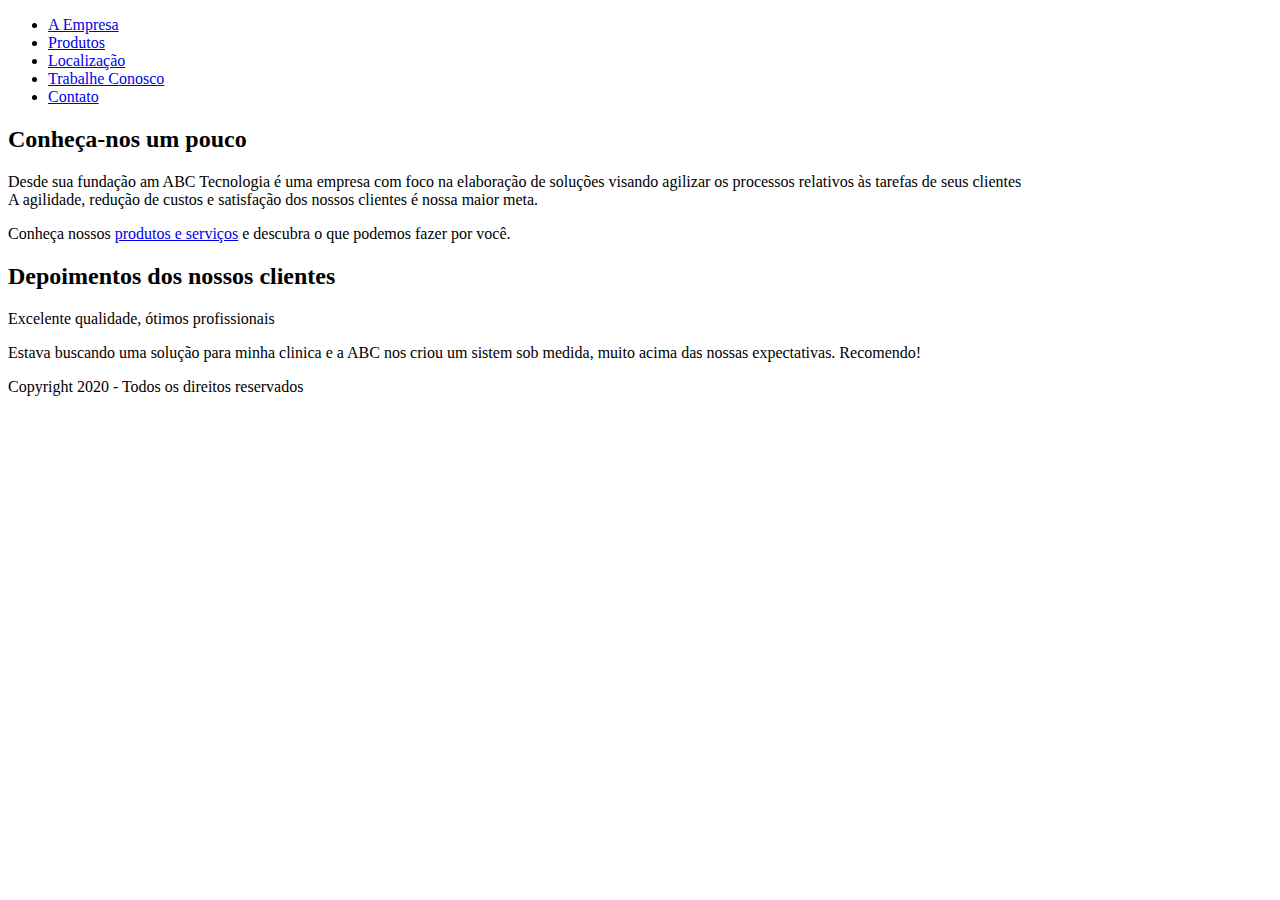
<file: Projects/HTML/Pratica/ProjetoEmpresaRH/index.html>
<!DOCTYPE html>
<html lang="pt-br">

    <head>
        <title>Site Institucional - ABC Tecnologia</title>
        <meta charset="UTF-8">
    </head>
    <body>
        <header>
            <nav>
                <ul>
                    <li><a href="#">A Empresa</a></li>
                    <li><a href="#">Produtos</a></li>
                    <li><a href="#">Localização</a></li>
                    <li><a href="paginas/registro.html">Trabalhe Conosco</a></li>
                    <li><a href="paginas/contato.html">Contato</a></li>
                </ul>
            </nav>
        </header>

        <section>
            <article>
                <header>
                    <h2>Conheça-nos um pouco</h2>
                    <p>
                        Desde sua fundação am ABC Tecnologia é uma empresa com
                        foco na elaboração de soluções visando agilizar os
                        processos relativos às tarefas de seus clientes<br />
                        A agilidade, redução de custos e satisfação dos nossos
                        clientes é nossa maior meta. 
                    </p>
                </header>
                <p>
                    Conheça nossos <a href="#">produtos e serviços</a> e
                    descubra o que podemos fazer por você.
                </p>
            </article>
        </section>

        <aside>
            <h2>Depoimentos dos nossos clientes</h2>
            <p>Excelente qualidade, ótimos profissionais</p>
            <p>
                Estava buscando uma solução para minha clinica e a ABC nos
                criou um sistem sob medida,
                muito acima das nossas expectativas. Recomendo!
            </p>
        </aside>

        <footer>
            <p>Copyright 2020 - Todos os direitos reservados</p>
        </footer>
    </body>
</html>
</file>
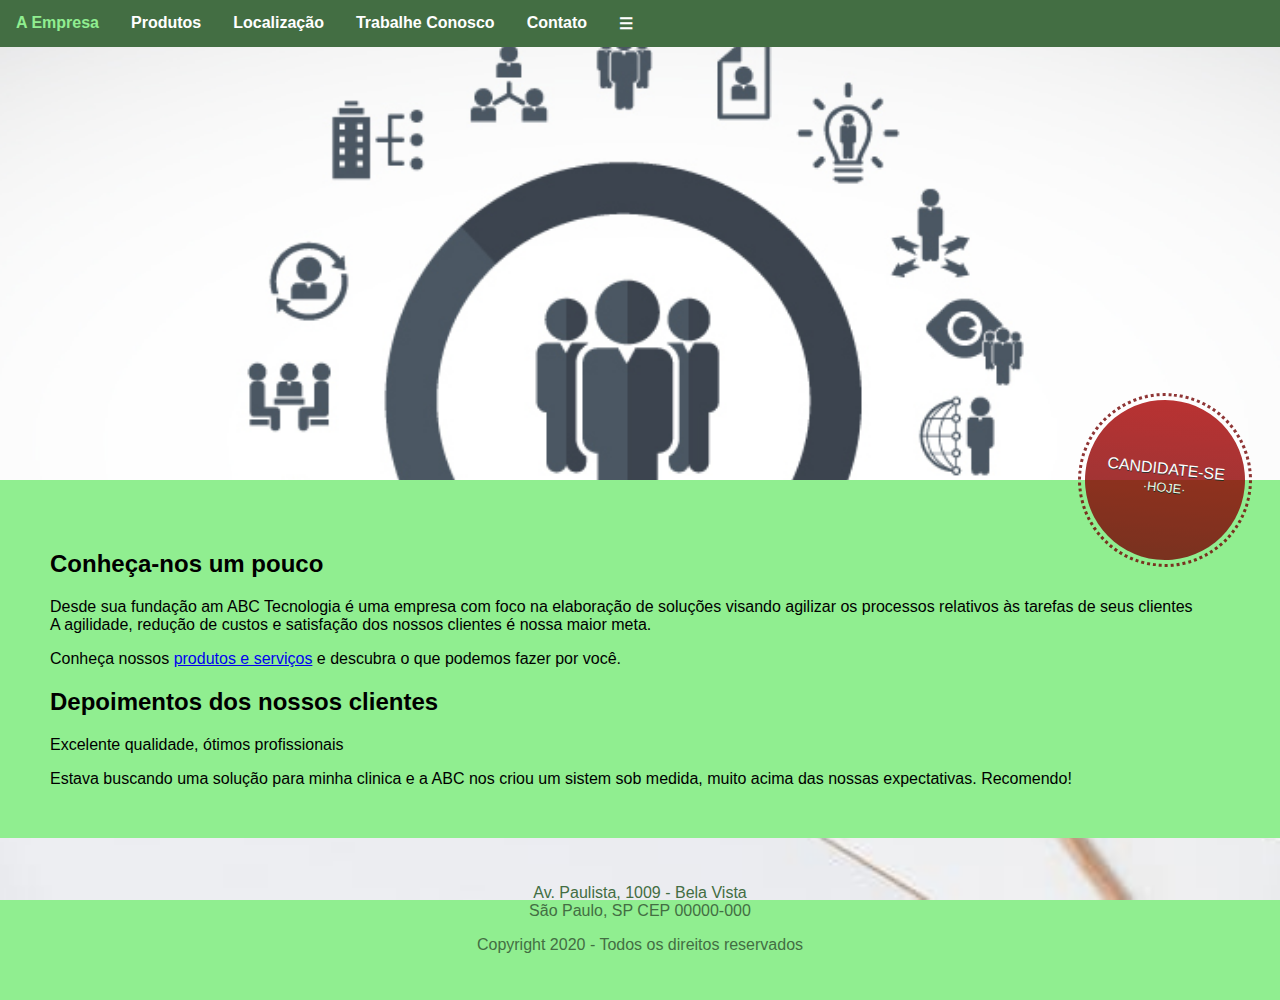
<file: Projects/HTML_CSS_JavaScript/Pratica/ProjetoEmpresaRH/index.html>
<!DOCTYPE html>
<html lang="pt-br">

    <head>
        <title>Site Institucional - ABC Tecnologia</title>
        <meta charset="UTF-8">
        <meta name="viewport" content="width=device-width, initial-scale=1.0" />
        <link rel="stylesheet" href="./css/main.css"/>
        <link rel="stylesheet" href="./css/menu.css"/>
        <link rel="stylesheet" href="./css/destaque.css"/>
        <script src="https://ajax.googleapis.com/ajax/libs/jquery/3.4.1/jquery.min.js"></script>
    </head>
    <body>
        <header>
            <nav>
                <ul class="menu" id="menuTopo">
                    <li><a href="#">A Empresa</a></li>
                    <li><a href="#">Produtos</a></li>
                    <li><a href="#">Localização</a></li>
                    <li><a href="paginas/registro.html">Trabalhe Conosco</a></li>
                    <li><a href="paginas/contato.html">Contato</a></li>
                    <li class="icon">
                        <a href="javascript:void(0)" onclick="mostramenu()">&#9776;</a>
                    </li>
                </ul>
            </nav>
        </header>

        <section class="intro"></section>
        <div class="container">
            <section>
                <article>
                    <div>
                        <a class="registro" href="./paginas/registro.html">
                            Candidate-se<br>
                            <span class="free">&#183;Hoje&#183;</span>
                        </a>
                    </div>
                    <header>
                        <h2>Conheça-nos um pouco</h2>
                        <p>
                            Desde sua fundação am ABC Tecnologia é uma empresa com
                            foco na elaboração de soluções visando agilizar os
                            processos relativos às tarefas de seus clientes<br />
                            A agilidade, redução de custos e satisfação dos nossos
                            clientes é nossa maior meta. 
                        </p>
                    </header>
                    <p>
                        Conheça nossos <a href="#">produtos e serviços</a> e
                        descubra o que podemos fazer por você.
                    </p>
                </article>
            </section>

            <aside>
                <h2>Depoimentos dos nossos clientes</h2>
                <p>Excelente qualidade, ótimos profissionais</p>
                <p>
                    Estava buscando uma solução para minha clinica e a ABC nos
                    criou um sistem sob medida,
                    muito acima das nossas expectativas. Recomendo!
                </p>
            </aside>
        </div>

        <footer class="footer">
            <p>Av. Paulista, 1009 - Bela Vista <br />
                São Paulo, SP CEP 00000-000</p>
            <p>Copyright 2020 - Todos os direitos reservados</p>
        </footer>

        <script type="text/javascript">
            function mostramenu(){
                const $menu = $('#menuTopo')
                if($menu.hasClass('responsive')){
                    $menu.removeClass('responsive')
                }else{
                    $menu.addClass('responsive')
                }
            }
        </script>
    </body>
</html>
</file>
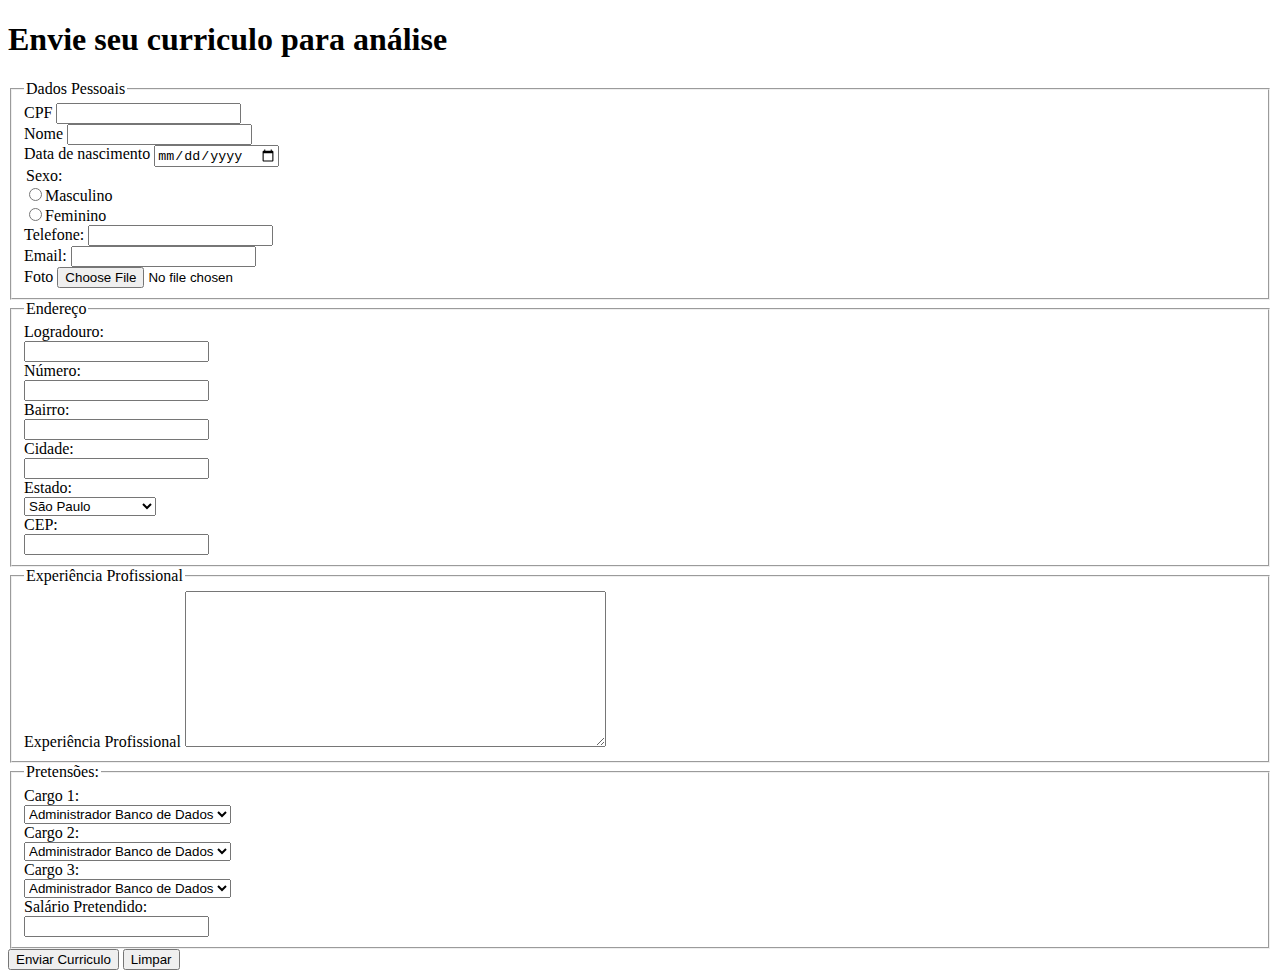
<file: Projects/HTML/Pratica/Atividade_Um/forms/formCurriculum.html>
<!DOCTYPE html>
<html lang="pt-br">
    <head>
        <title>Cadastro de Currículos</title>
        <meta charset="UTF-8" />
    </head>
    
    <body>
        <h1>Envie seu curriculo para análise</h1>
        <form action="" method="POST">
            <fieldset>
                <legend>Dados Pessoais</legend>
                <div>
                    <label for="cpf">CPF</label>
                    <input type="text" id="cpf" name="cpf" required="required"/>
                </div>
                <div>
                    <label for="nome">Nome</label>
                    <input type="text" id="nome" name="nome" maxlength="50" required="required"/>
                </div>
                <div>
                    <label for="data">Data de nascimento</label>
                    <input type="date" id="data" name="data" required="required"/>
                </div>
                <div>
                    <legend>Sexo:</legend>
                    <input type="radio" id="masculino" name="sexo" value="masculino" required="required">Masculino<br />
                    <input type="radio" id="feminino" name="sexo" value="feminino" required="required">Feminino
                </div>
                <div>
                    <label for="telefone">Telefone:</label>
                    <input type="tel" id="telefone" name="telefone" maxlength="20" required="required"/>
                </div>

                <div>
                    <label for="email">Email:</label>
                    <input type="email" id="email" name="email" required="required"/>
                </div>
                <div>
                    <label for="foto">Foto</label>
                    <input type="file" id="foto" name="foto" />
                </div>
        </fieldset>
        <fieldset>
                <legend>Endereço</legend>
                <div>
                    <label for="logradouro">Logradouro:</label>
                    <div>
                        <input type="text" id="logradouro" name="logradouro" required="required"/>
                    </div>
                </div>
                <div>
                    <label for="numero">Número:</label>
                    <div>
                        <input type="number" id="numero" name="numero" required="required"/>
                    </div>
                </div>
                <div>
                    <label for="bairro">Bairro:</label>
                    <div>
                        <input type="text" id="bairro" name="bairro" required="required"/>
                    </div>
                </div>
                <div>
                    <label for="cidade">Cidade:</label>
                    <div>
                        <input type="text" id="cidade" name="cidade" required="required"/>
                    </div>
                </div>
                <div>
                    <label for="estado">Estado:</label>
                    <div>
                        <select name="estado" id="estado" required="required">
                            <option value="SP">São Paulo</option>
                            <option value="RS">Rio Grande do Sul</option>
                            <option value="BA">Bahia</option>
                            <option value="RJ">Rio de Janeiro</option>
                            <option value="AL">Alagoas</option>
                        </select>
                    </div>
                </div>
    
                <div>
                    <label for="cep">CEP:</label>
                    <div>
                        <input type="text" id="cep" name="cep" required="required"/>
                    </div>
                </div>
            </fieldset>

            <fieldset>
                <legend>Experiência Profissional</legend>
                <div>
                    <label for="">Experiência Profissional</label>
                    <textarea rows="10" cols="50" id="exp" name="exp"></textarea>
                </div>
            </fieldset>

            <fieldset>
                <legend>Pretensões:</legend>
                <div>
                    <label for="cargo1">Cargo 1:</label>
                    <div>
                        <select name="cargo1" id="cargo1" required="required">
                            <option value="1">Administrador Banco de Dados</option>
                            <option value="2">Programador Junior</option>
                            <option value="3">Analista Senior</option>
                            <option value="4">Gerente de Projetos</option>
                            <option value="5">Analista Telemarketing</option>
                        </select>
                    </div>
                </div>

                <div>
                    <label for="cargo2">Cargo 2:</label>
                    <div>
                        <select name="cargo2" id="cargo2">
                            <option value="1">Administrador Banco de Dados</option>
                            <option value="2">Programador Junior</option>
                            <option value="3">Analista Senior</option>
                            <option value="4">Gerente de Projetos</option>
                            <option value="5">Analista Telemarketing</option>
                        </select>
                    </div>
                </div>

                <div>
                    <label for="cargo3">Cargo 3:</label>
                    <div>
                        <select name="cargo3" id="cargo3">
                            <option value="1">Administrador Banco de Dados</option>
                            <option value="2">Programador Junior</option>
                            <option value="3">Analista Senior</option>
                            <option value="4">Gerente de Projetos</option>
                            <option value="5">Analista Telemarketing</option>
                        </select>
                    </div>
                </div>
    
                <div>
                    <label for="salario">Salário Pretendido:</label>
                    <div>
                        <input type="text" id="salario" name="salario" required="required"/>
                    </div>
                </div>
            </fieldset>

            <input type="submit" value="Enviar Curriculo">
            <input type="reset" value="Limpar">
        </form>
    </body>
</html>
</file>
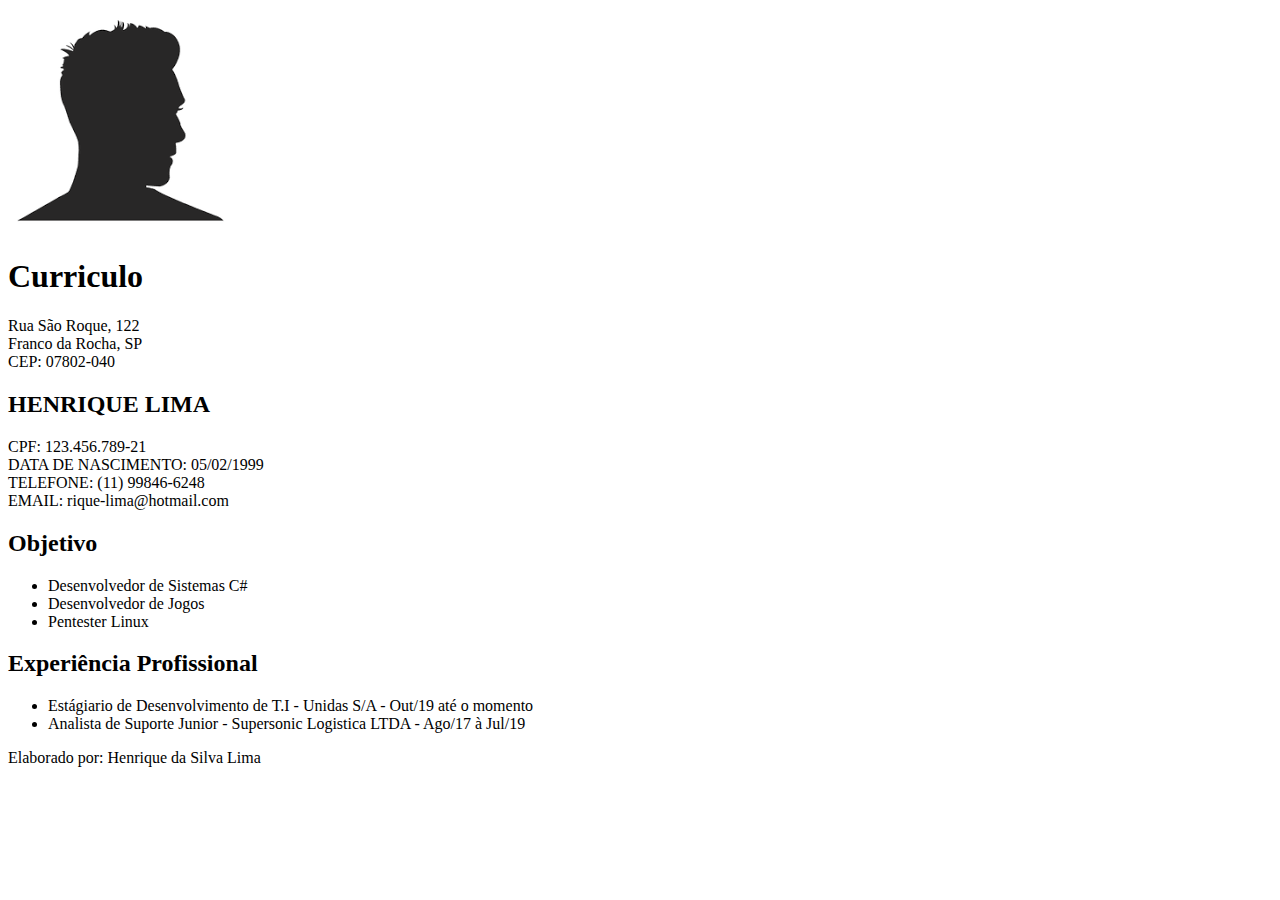
<file: Projects/HTML/Pratica/Atividade_Um/Pessoal/curriculo.html>
<!DOCTYPE html>
<html lang="pt-br">
    <head>
        <!-- 
            Atividade referente ao bootcamp da Unidas
            Data: 08/01/2020
        -->

        <title>Curriculo Henrique Lima</title>
        <meta charset="utf-8"> 
    </head>

    <body>
        <header>
            <img src="[data-uri]">
            <h1>Curriculo</h1>
            <p>
                Rua São Roque, 122<br>
                Franco da Rocha, SP<br>
                CEP: 07802-040
            </p>
        </header>
    </body>

    <article>
        <h2>HENRIQUE LIMA</h2>
        <div>CPF: 123.456.789-21</div>
        <div>DATA DE NASCIMENTO: 05/02/1999</div>
        <div>TELEFONE: (11) 99846-6248</div>
        <div>EMAIL: rique-lima@hotmail.com</div>
    </article>

    <section>
        <h2>Objetivo</h2>
        <ul>
            <li>Desenvolvedor de Sistemas C#</li>
            <li>Desenvolvedor de Jogos</li>
            <li>Pentester Linux</li>
        </ul>
    </section>

    <section>
        <h2>Experiência Profissional</h2>
        <ul>
            <li>Estágiario de Desenvolvimento de T.I - Unidas S/A - Out/19 até o momento</li>
            <li>Analista de Suporte Junior - Supersonic Logistica LTDA - Ago/17 à Jul/19</li>
        </ul>
    </section>

    <footer>
        Elaborado por: Henrique da Silva Lima
    </footer>
</html>
</file>
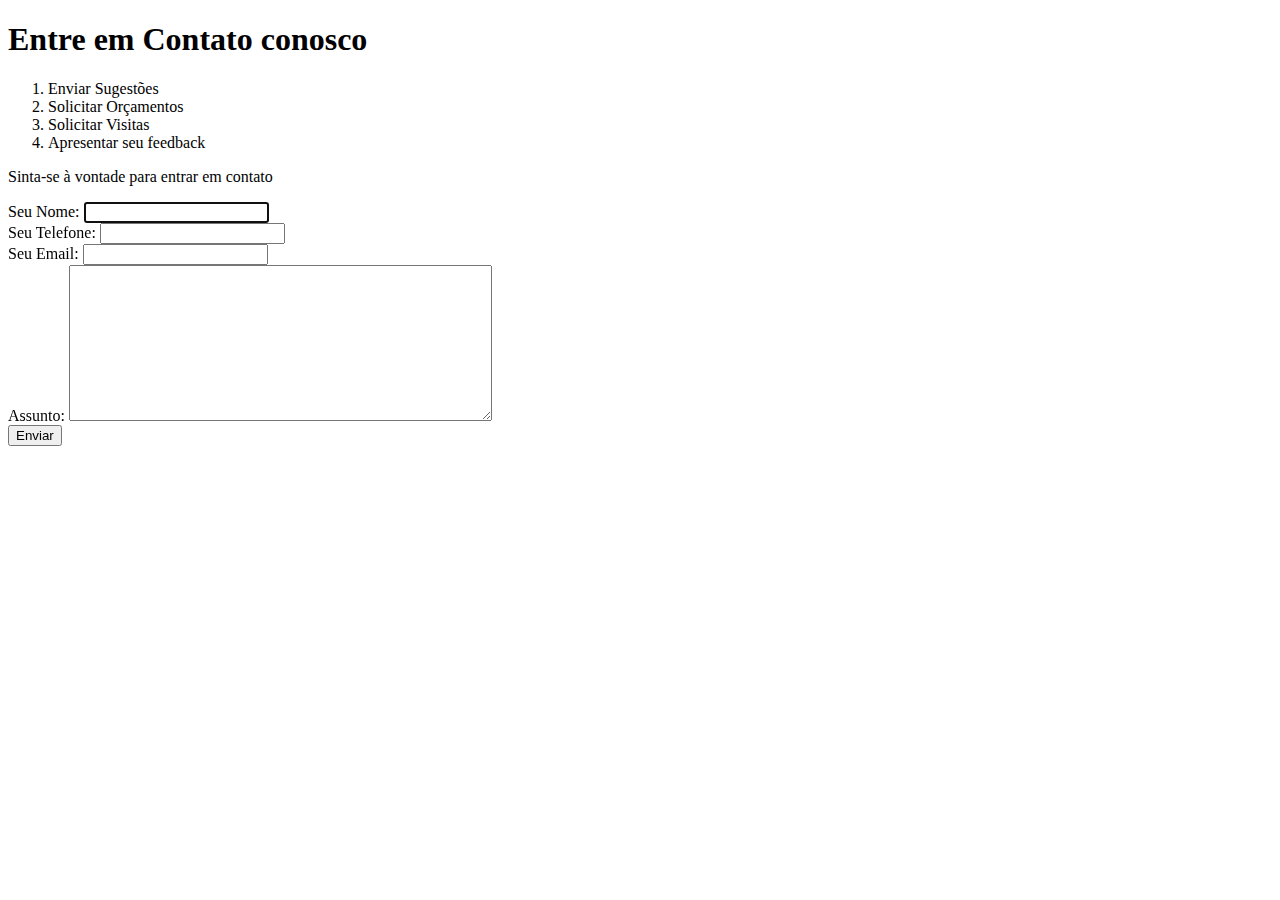
<file: Projects/HTML/Pratica/ProjetoEmpresaRH/paginas/contato.html>
<!DOCTYPE html>
<html lang="pt-br">
    <head>
        <title>ABC Tecnologia - Contato</title>
        <meta charset="UTF-8">
    </head>
    <body>
        <h1>Entre em Contato conosco</h1>
        <header>
            <p>
                <ol>
                    <li>Enviar Sugestões</li>
                    <li>Solicitar Orçamentos</li>
                    <li>Solicitar Visitas</li>
                    <li>Apresentar seu feedback</li>
                </ol>
            </p>
            <p>Sinta-se à vontade para entrar em contato</p>
        </header>
        <form action="contatoOk.html" method="POST">
            <div>
                <label for="nome">Seu Nome:</label>
                <input type="text" name="nome" id="nome" required="required" autofocus="autofocus"/>
            </div>

            <div>
                <label for="telefone">Seu Telefone:</label>
                <input type="tel" id="telefone" name="telefone" required="required"/>
            </div>

            <div>
                <label for="email">Seu Email:</label>
                <input type="email" id="email" name="email" required="required"/>
            </div>

            <div>
                <label for="assunto">Assunto:</label>
                <textarea rows="10" cols="50" id="assunto" name="assunto"></textarea>
            </div>

            <input id="btnEnviar" type="button" value="Enviar"/>
        </form> 
    </body>
</html>
</file>
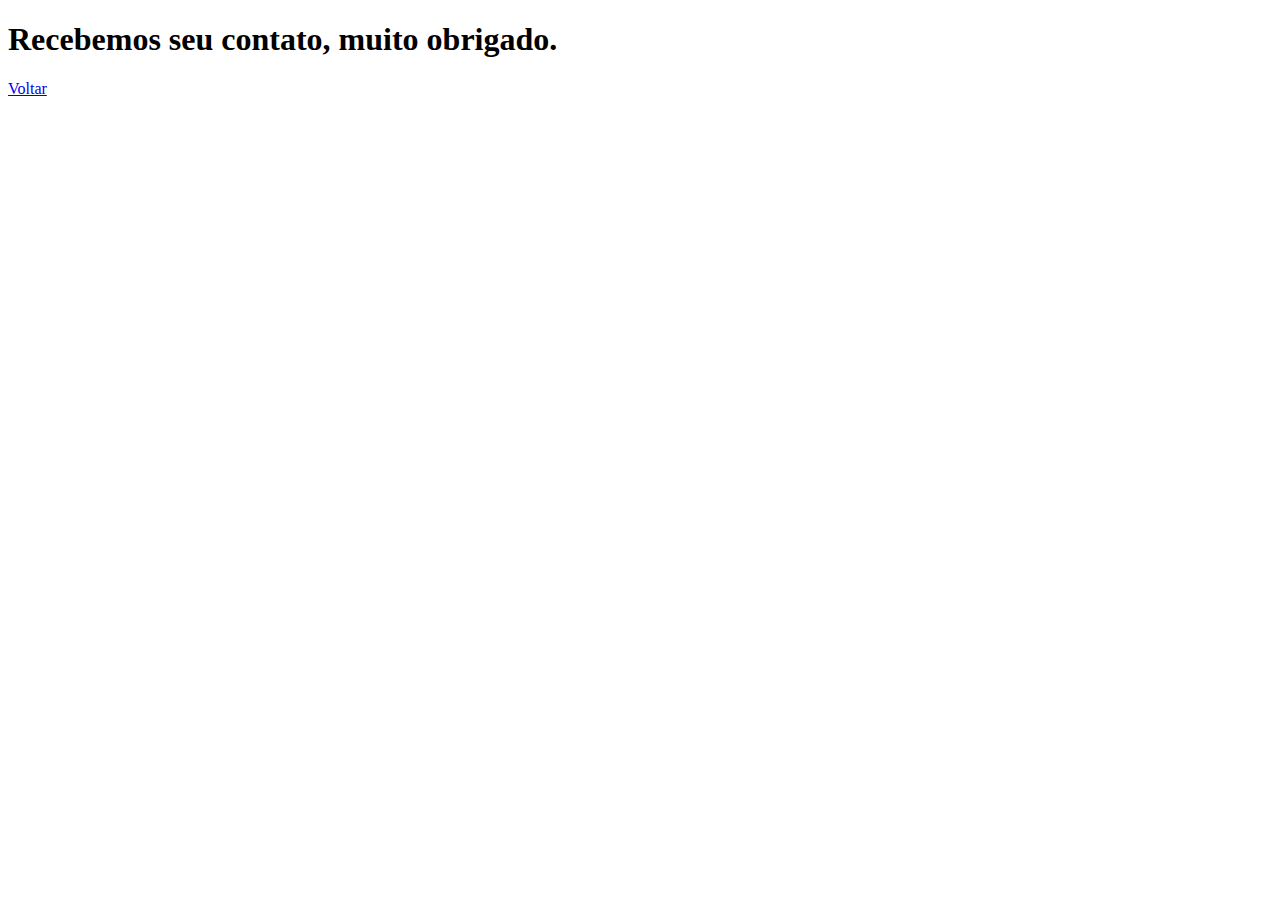
<file: Projects/HTML/Pratica/ProjetoEmpresaRH/paginas/contatoOk.html>
<!DOCTYPE html>
<html lang="pt-br">
    <head>
        <title>ABC Tecnologia - Enviado com Sucesso</title>
        <meta charset="UTF-8">
    </head>
    <body>
        <h1>Recebemos seu contato, muito obrigado.</h1>
        <section>
            <a href="../index.html">Voltar</a>
        </section>
    </body>
</html>
</file>
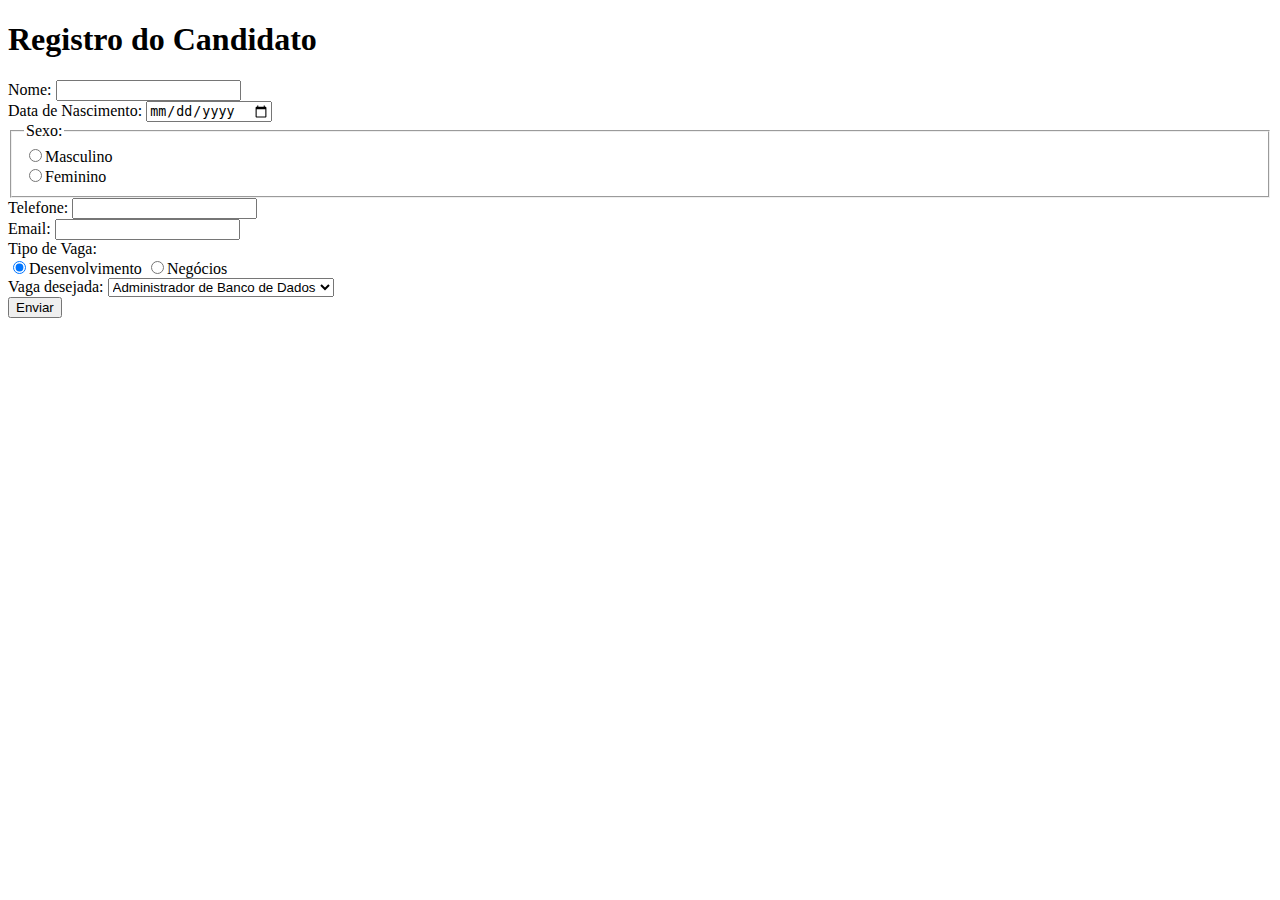
<file: Projects/HTML/Pratica/ProjetoEmpresaRH/paginas/registro.html>
<!DOCTYPE html>
<html lang="pt-br">
    <head>
        <title>ABC Tecnologia - Registro de Vaga</title>
        <meta charset="UTF-8">
    </head>
    <body>
        <h1>Registro do Candidato</h1>
        <form action="./registroOk.html" method="POST">
            <div>
                <label for="nome">Nome:</label>
                <input type="text" name="nome" id="nome" required="required">
            </div>

            <div>
                <label for="data">Data de Nascimento:</label>
                <input type="date" id="data" name="data" required="required">
            </div>

            <div>
                <fieldset id="sexo">
                    <legend>Sexo:</legend>
                    <input type="radio" id="masculino" name="sexo" value="masculino">Masculino<br />
                    <input type="radio" id="feminino" name="sexo" value="feminino">Feminino
                </fieldset>
            </div>

            <div>
                <label for="telefone">Telefone:</label>
                <input type="tel" id="telefone" name="telefone" required="required" />
            </div>

            <div>
                <label for="email">Email:</label>
                <input type="email" id="email" name="email" required="required" />
            </div>

            <div>
                <label>Tipo de Vaga:</label>

                <div>
                    <input type="radio" id="desenv" name="tipo" value="desenv" checked="checked">Desenvolvimento
                    <input type="radio" id="negocio" name="tipo" value="negocio">Negócios
                </div>
            </div>

            <div>
                <label for="vaga">Vaga desejada:</label>
                <select id="vaga" name="vaga">
                    <option value="1">Administrador de Banco de Dados</option>
                    <option value="2">Analista de Sistemas</option>
                    <option value="3">Web Designer</option>
                    <option value="4">Programador Java</option>
                </select>
            </div>

            <input id="btnEnviar" type="button" value="Enviar" />
        </form> 
    </body>
</html>
</file>
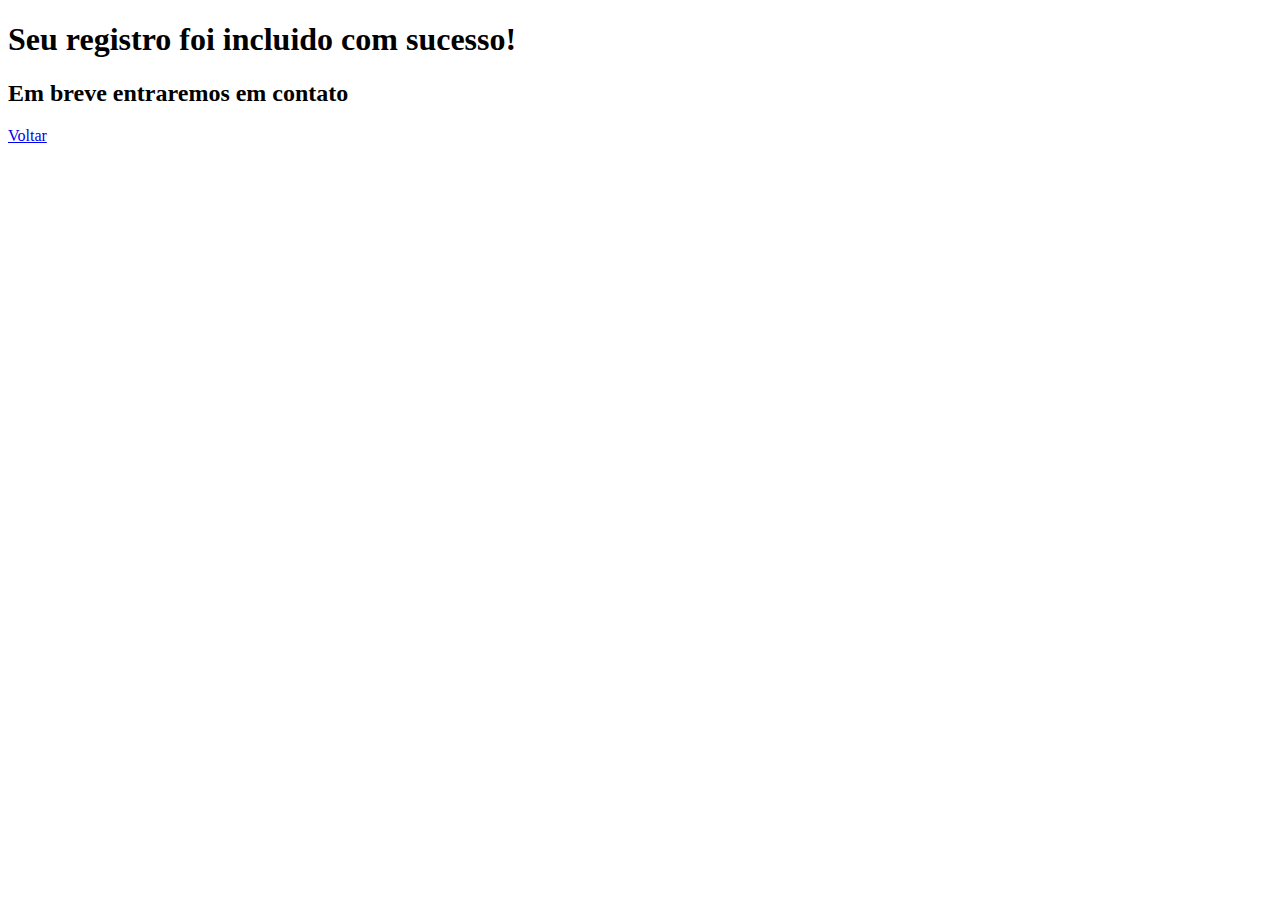
<file: Projects/HTML/Pratica/ProjetoEmpresaRH/paginas/registroOk.html>
<!DOCTYPE html>
<html lang="pt-br">
    <head>
        <title>ABC Tecnologia - Registro com Sucesso</title>
        <meta charset="UTF-8">
    </head>
    <body>
        <h1>Seu registro foi incluido com sucesso!</h1>
        <h2>Em breve entraremos em contato</h2>
        <section>
            <a href="../index.html">Voltar</a>
        </section>
    </body>
</html>
</file>
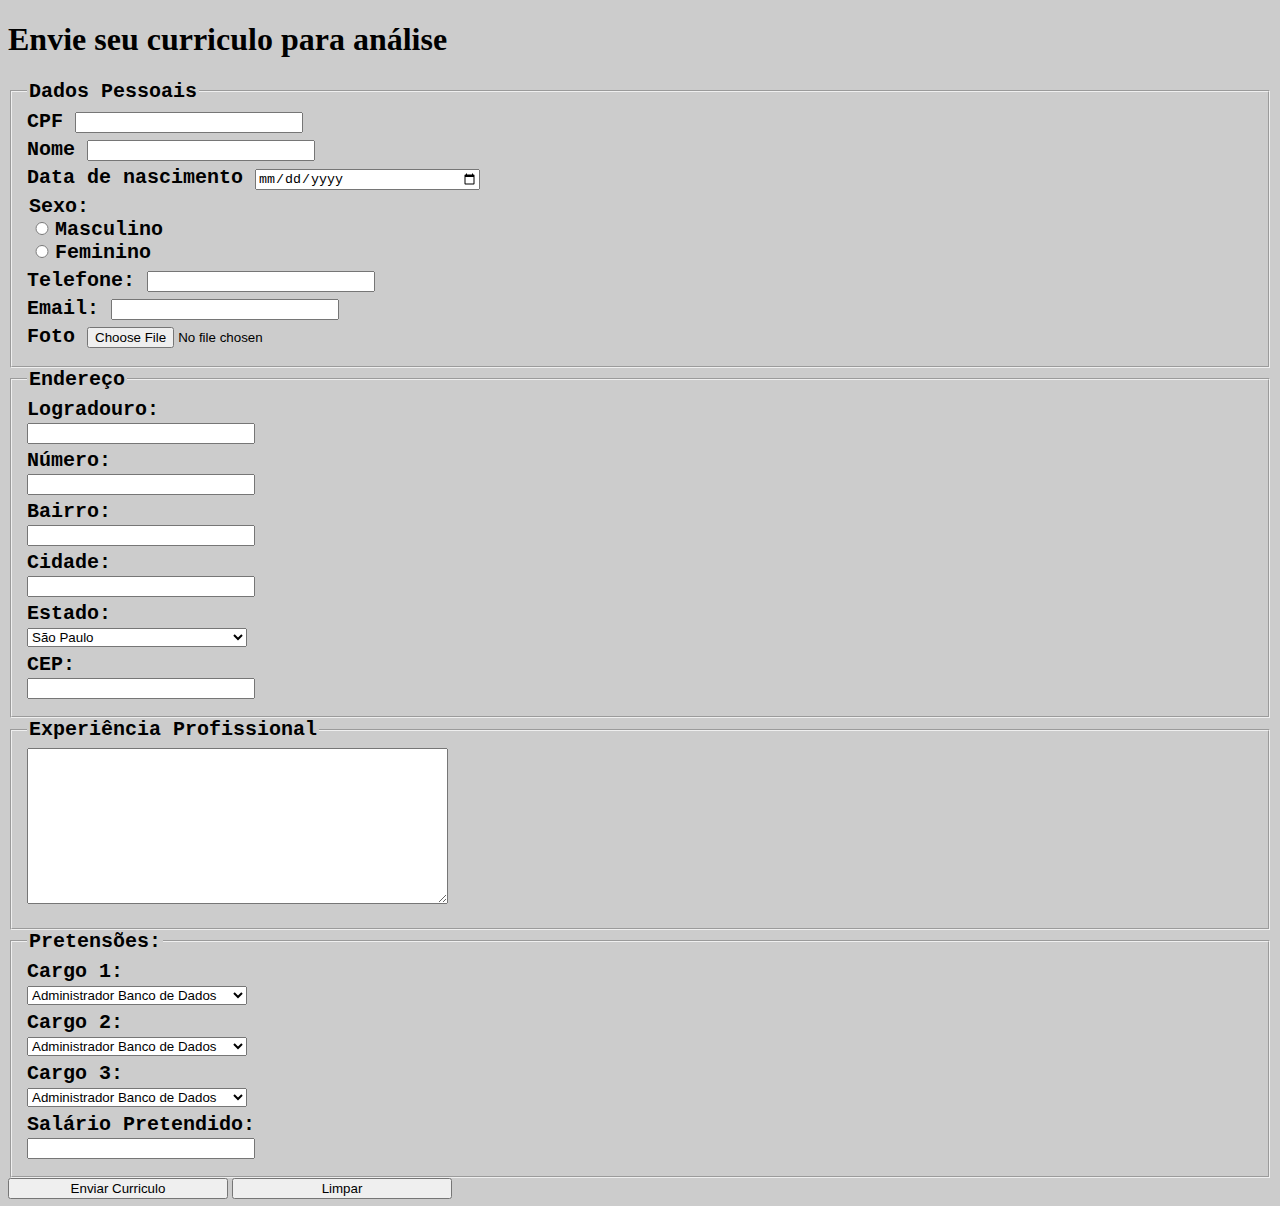
<file: Projects/HTML_CSS_JavaScript/Pratica/maos-a-obra/forms/formCurriculum.html>
<!DOCTYPE html>
<html lang="pt-br">
    <head>
        <title>Cadastro de Currículos</title>
        <meta charset="UTF-8" />
        <link rel="stylesheet" href="./css/estilos.css">
    </head>
    
    <body>
        <h1>Envie seu curriculo para análise</h1>
        <form action="" method="POST">
            <fieldset>
                <legend>Dados Pessoais</legend>
                <div>
                    <label for="cpf">CPF</label>
                    <input type="text" id="cpf" name="cpf" required="required"/>
                </div>
                <div>
                    <label for="nome">Nome</label>
                    <input type="text" id="nome" name="nome" maxlength="50" required="required"/>
                </div>
                <div>
                    <label for="data">Data de nascimento</label>
                    <input type="date" id="data" name="data" required="required"/>
                </div>
                <div class="sexo">
                    <legend>Sexo:</legend>
                    <input type="radio" id="masculino" name="sexo" value="masculino" required="required">Masculino<br />
                    <input type="radio" id="feminino" name="sexo" value="feminino" required="required">Feminino
                </div>
                <div>
                    <label for="telefone">Telefone:</label>
                    <input type="tel" id="telefone" name="telefone" maxlength="20" required="required"/>
                </div>

                <div>
                    <label for="email">Email:</label>
                    <input type="email" id="email" name="email" required="required"/>
                </div>
                <div>
                    <label for="foto">Foto</label>
                    <input type="file" id="foto" name="foto" />
                </div>
        </fieldset>
        <fieldset>
                <legend>Endereço</legend>
                <div>
                    <label for="logradouro">Logradouro:</label>
                    <div>
                        <input type="text" id="logradouro" name="logradouro" required="required"/>
                    </div>
                </div>
                <div>
                    <label for="numero">Número:</label>
                    <div>
                        <input type="number" id="numero" name="numero" required="required"/>
                    </div>
                </div>
                <div>
                    <label for="bairro">Bairro:</label>
                    <div>
                        <input type="text" id="bairro" name="bairro" required="required"/>
                    </div>
                </div>
                <div>
                    <label for="cidade">Cidade:</label>
                    <div>
                        <input type="text" id="cidade" name="cidade" required="required"/>
                    </div>
                </div>
                <div>
                    <label for="estado">Estado:</label>
                    <div>
                        <select name="estado" id="estado" required="required">
                            <option value="SP">São Paulo</option>
                            <option value="RS">Rio Grande do Sul</option>
                            <option value="BA">Bahia</option>
                            <option value="RJ">Rio de Janeiro</option>
                            <option value="AL">Alagoas</option>
                        </select>
                    </div>
                </div>
    
                <div>
                    <label for="cep">CEP:</label>
                    <div>
                        <input type="text" id="cep" name="cep" required="required"/>
                    </div>
                </div>
            </fieldset>

            <fieldset>
                <legend>Experiência Profissional</legend>
                <div>
                    <textarea rows="10" cols="50" id="exp" name="exp"></textarea>
                </div>
            </fieldset>

            <fieldset>
                <legend>Pretensões:</legend>
                <div>
                    <label for="cargo1">Cargo 1:</label>
                    <div>
                        <select name="cargo1" id="cargo1" required="required">
                            <option value="1">Administrador Banco de Dados</option>
                            <option value="2">Programador Junior</option>
                            <option value="3">Analista Senior</option>
                            <option value="4">Gerente de Projetos</option>
                            <option value="5">Analista Telemarketing</option>
                        </select>
                    </div>
                </div>

                <div>
                    <label for="cargo2">Cargo 2:</label>
                    <div>
                        <select name="cargo2" id="cargo2">
                            <option value="1">Administrador Banco de Dados</option>
                            <option value="2">Programador Junior</option>
                            <option value="3">Analista Senior</option>
                            <option value="4">Gerente de Projetos</option>
                            <option value="5">Analista Telemarketing</option>
                        </select>
                    </div>
                </div>

                <div>
                    <label for="cargo3">Cargo 3:</label>
                    <div>
                        <select name="cargo3" id="cargo3">
                            <option value="1">Administrador Banco de Dados</option>
                            <option value="2">Programador Junior</option>
                            <option value="3">Analista Senior</option>
                            <option value="4">Gerente de Projetos</option>
                            <option value="5">Analista Telemarketing</option>
                        </select>
                    </div>
                </div>
    
                <div>
                    <label for="salario">Salário Pretendido:</label>
                    <div>
                        <input type="text" id="salario" name="salario" required="required"/>
                    </div>
                </div>
            </fieldset>

            <input type="submit" value="Enviar Curriculo">
            <input type="reset" value="Limpar">
        </form>
    </body>
</html>
</file>
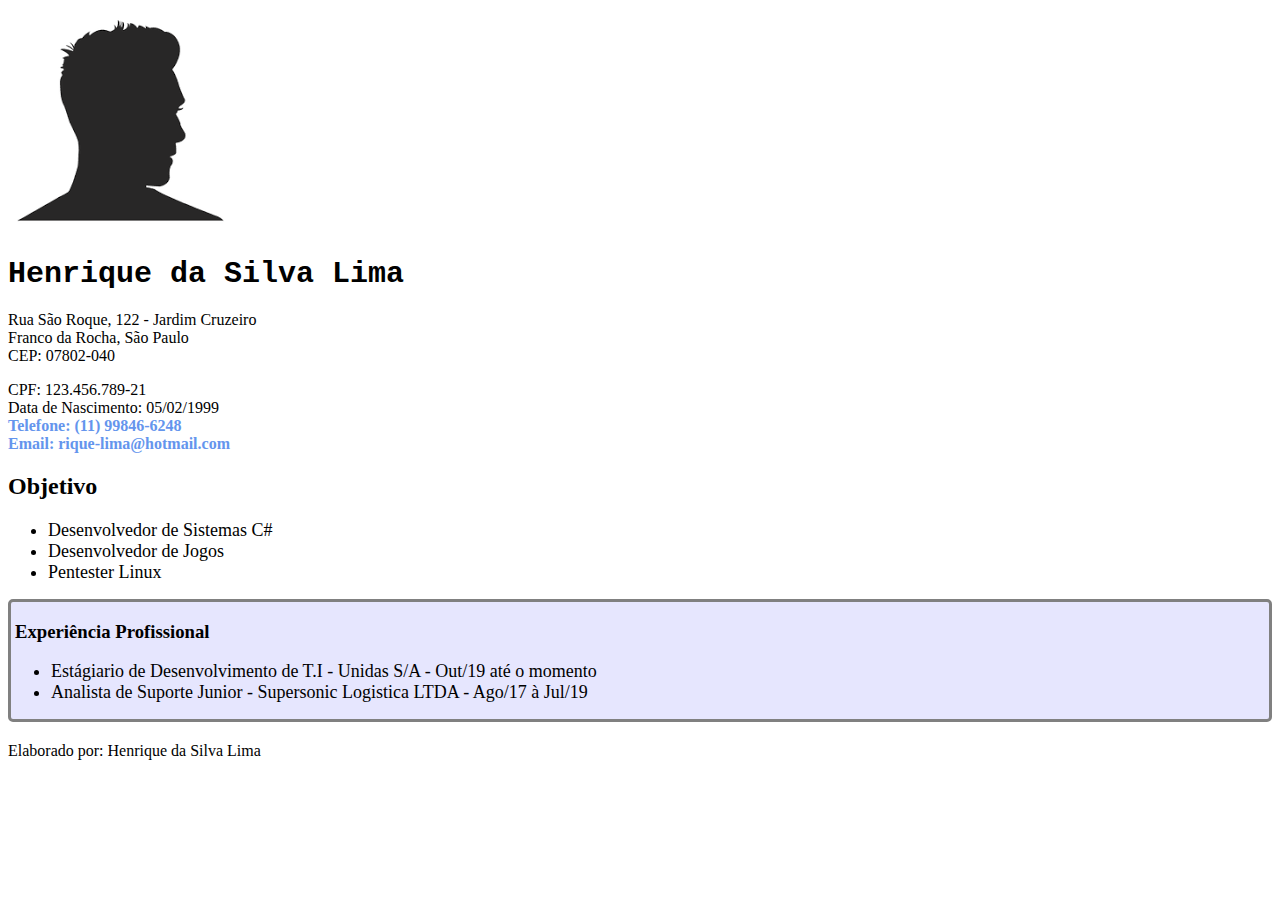
<file: Projects/HTML_CSS_JavaScript/Pratica/maos-a-obra/Pessoal/curriculo.html>
<!DOCTYPE html>
<html lang="pt-br">
    <head>
        <!-- 
            Atividade referente ao bootcamp da Unidas
            Data: 08/01/2020
        -->

        <title>Curriculo Henrique Lima</title>
        <meta charset="utf-8">
        <link rel="stylesheet" href="./css/estilos.css">
    </head>

    <body>
        <header>
            <img src="[data-uri]">
            <h1>Henrique da Silva Lima</h1>
            <p>
                Rua São Roque, 122 - Jardim Cruzeiro<br>
                Franco da Rocha, São Paulo<br>
                CEP: 07802-040
            </p>
        </header>
        <article>
            <!--<h2>HENRIQUE LIMA</h2>-->
            <div>CPF: 123.456.789-21</div>
            <div>Data de Nascimento: 05/02/1999</div>
            <div class="contato">Telefone: (11) 99846-6248</div>
            <div class="contato">Email: rique-lima@hotmail.com</div>
        </article>
    
        <section>
            <h2>Objetivo</h2>
            <ul class="objetivos">
                <li>Desenvolvedor de Sistemas C#</li>
                <li>Desenvolvedor de Jogos</li>
                <li>Pentester Linux</li>
            </ul>
        </section>
    
        <section>
            <div class="experiencia">
                <h3>Experiência Profissional</h3>
                <ul>
                    <li>Estágiario de Desenvolvimento de T.I - Unidas S/A - Out/19 até o momento</li>
                    <li>Analista de Suporte Junior - Supersonic Logistica LTDA - Ago/17 à Jul/19</li>
                </ul>
            </div>
        </section>
    
        <footer>
            Elaborado por: Henrique da Silva Lima
        </footer>

    </body>
</html>
</file>
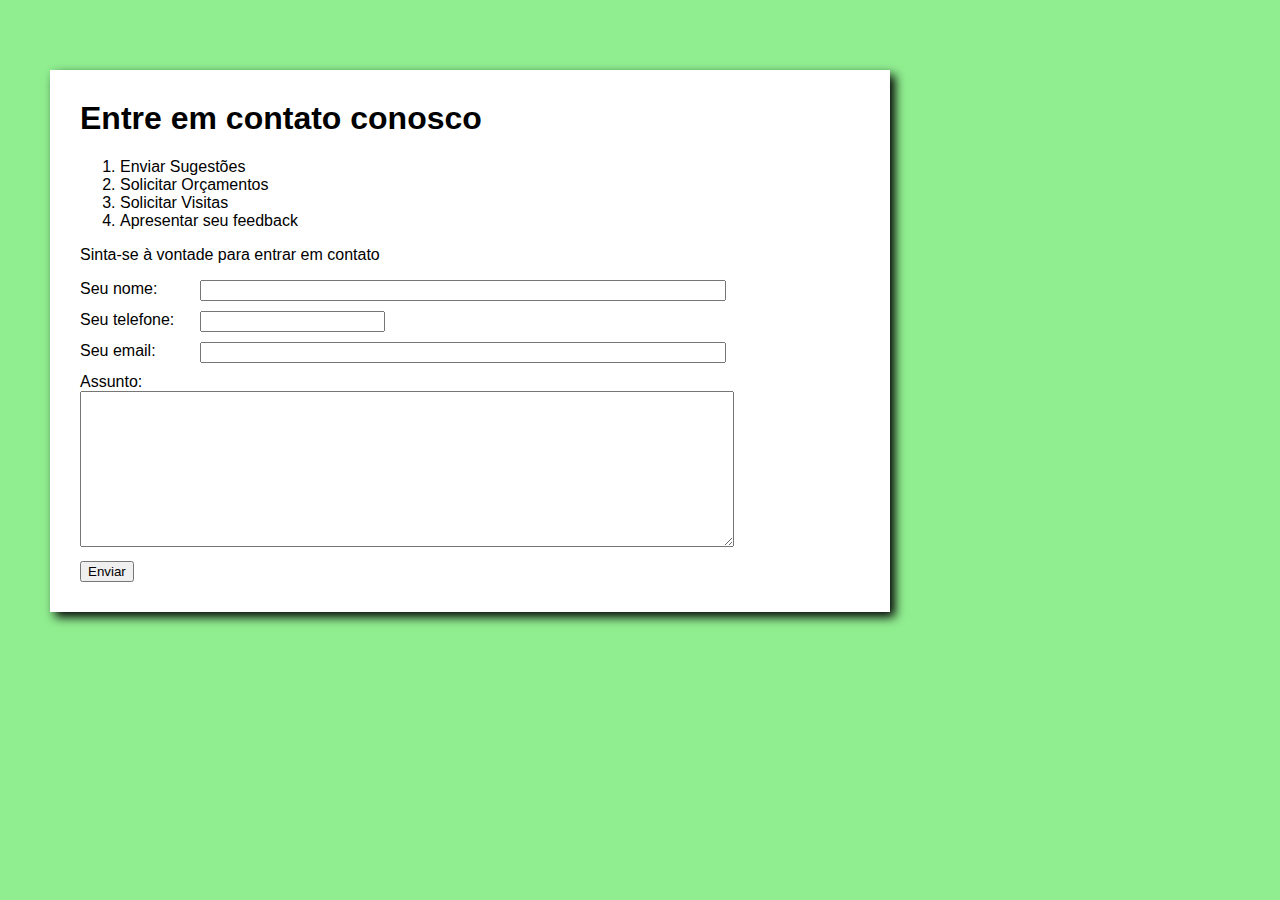
<file: Projects/HTML_CSS_JavaScript/Pratica/ProjetoEmpresaRH/paginas/contato.html>
<!DOCTYPE html>
<html>

<head>
    <title>ABC Tecnologia - Contato</title>
    <meta charset="UTF-8" />
    <meta name="viewport" content="width=device-width, initial-scale=1.0" />
    <link href="../css/main.css" rel="stylesheet" />
    <link href="../css/form.css" rel="stylesheet" />
    <script src="https://ajax.googleapis.com/ajax/libs/jquery/3.4.1/jquery.min.js"></script>
</head>

<body>
    <div class="container borda">
        <h1>Entre em contato conosco</h1>
        <header>
            <p>
                <ol>
                    <li>Enviar Sugestões</li>
                    <li>Solicitar Orçamentos</li>
                    <li>Solicitar Visitas</li>
                    <li>Apresentar seu feedback</li>
                </ol>
            </p>
            <p>Sinta-se à vontade para entrar em contato</p>
        </header>

        <form id="formularioContato" action="contatoOK.html" method="post">
            <div class="linha">
                <label class="coluna col-2" for="nome">Seu nome:</label>
                <div class="col-10">
                    <input type="text" id="nome" name="nome" required="required" />
                </div>
            </div>
            <div class="linha">
                <label class="coluna col-2" for="telefone">Seu telefone:</label>
                <div class="col-10">
                    <input type="tel" id="telefone" name="telefone" />
                </div>
            </div>
            <div class="linha">
                <label class="coluna col-2" for="email">Seu email:</label>
                <div class="col-10">
                    <input type="email" id="email" name="email" required="required" />
                </div>
            </div>
            <div class="linha">
                <label class="coluna col-2" for="assunto">Assunto:</label>
                <div class="col-10">
                    <textarea rows="10" id="assunto" name="assunto"></textarea>
                </div>
            </div>

            <input type="submit" value="Enviar" class="enviar"/>
        </form>
    </div>
    <script src="../scripts/validacao-form.js"></script>
</body>

</html>
</file>
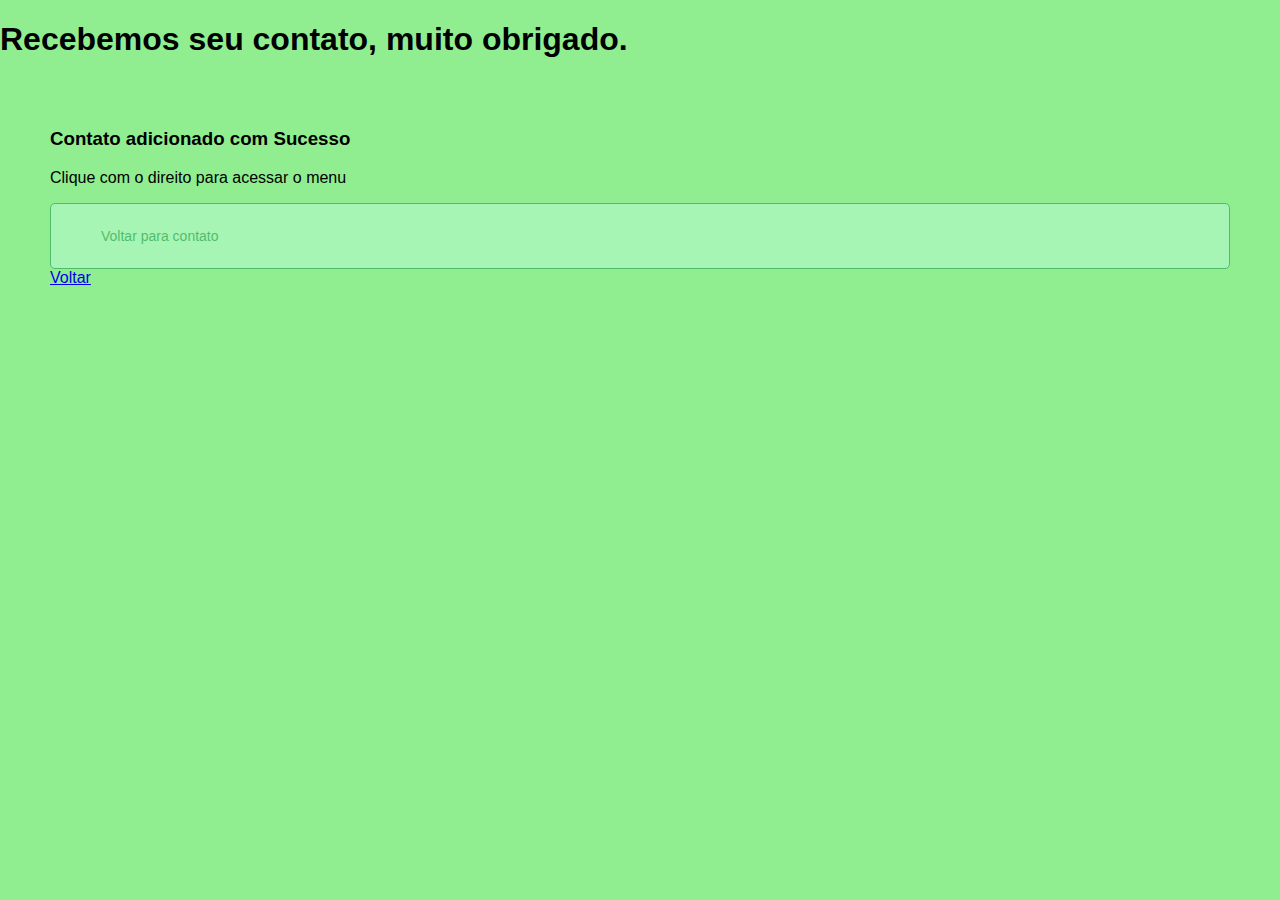
<file: Projects/HTML_CSS_JavaScript/Pratica/ProjetoEmpresaRH/paginas/contatoOk.html>
<!DOCTYPE html>
<html lang="pt-br">
    <head>
        <title>ABC Tecnologia - Enviado com Sucesso</title>
        <meta charset="UTF-8">
        <meta name="viewport" content="width=device-width, initial-scale=1.0" />
        <link rel="stylesheet" href="../css/main.css">
        <link rel="stylesheet" href="../css/form.css">
        <script src="https://ajax.googleapis.com/ajax/libs/jquery/3.4.1/jquery.min.js"></script>
    </head>
    <body onload="exibirmensagem()">
        <h1>Recebemos seu contato, muito obrigado.</h1>
        <div class="container">
            <h3>Contato adicionado com Sucesso</h3>
            <p>Clique com o direito para acessar o menu</p>
            <div id="mensagem" class="info" contextmenu="voltarMenu">
                <menu type="context" id="voltarMenu">
                    <menuitem label="Voltar para contato" onclick="location.href='contato.html';">
                        Voltar para contato
                    </menuitem>
                </menu>
            </div>
            
            <section>
                <a href="../index.html">Voltar</a>
            </section>
        </div>

        <script src="../scripts/sucesso-controls.js"></script>
    </body>
</html>
</file>
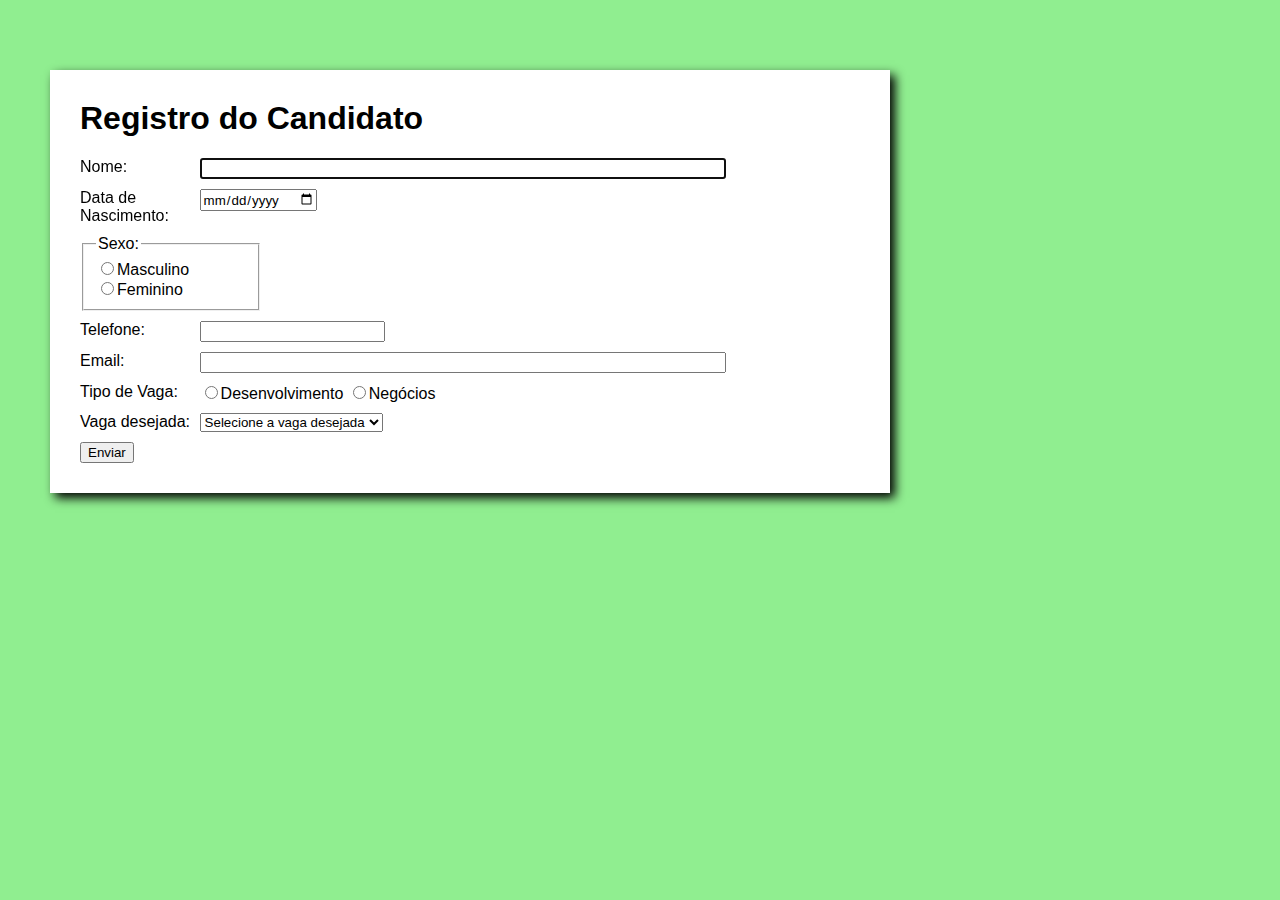
<file: Projects/HTML_CSS_JavaScript/Pratica/ProjetoEmpresaRH/paginas/registro.html>
<!DOCTYPE html>
<html>

<head>
    <title>ABC Tecnologia - Registro de Vaga</title>
    <meta charset="UTF-8" />
    <meta name="viewport" content="width=device-width, initial-scale=1.0" />
    <link href="../css/main.css" rel="stylesheet" />
    <link href="../css/form.css" rel="stylesheet" />
    <script src="https://ajax.googleapis.com/ajax/libs/jquery/3.4.1/jquery.min.js"></script>
</head>

<body>
    <div class="container borda">
        <h1>Registro do Candidato</h1>
        <form id="formularioRegistro" action="./registroOK.html" method="POST">
            <div class="linha">
                <label for="nome" class="coluna col-2">Nome:</label>
                <div class="col-10">
                    <input type="text" id="nome" name="nome" required="required" autofocus="autofocus" />
                </div>
            </div>

            <div class="linha">
                <label for="data" class="coluna col-2">Data de Nascimento:</label>
                <div class="col-10">
                    <input type="date" id="data" name="data" required="required" />
                </div>
            </div>

            <div class="linha">
                <div class="col-12">
                    <fieldset id="sexo">
                        <legend>Sexo:</legend>
                        <input type="radio" id="masculino" name="sexo" value="masculino">Masculino<br />
                        <input type="radio" id="feminino" name="sexo" value="feminino">Feminino
                    </fieldset>
                </div>
            </div>

            <div class="linha">
                <label for="telefone" class="coluna col-2">Telefone:</label>
                <div class="col-10">
                    <input type="tel" id="telefone" name="telefone" required="required" />
                </div>
            </div>

            <div class="linha">
                <label for="email" class="coluna col-2">Email:</label>
                <div class="col-10">
                    <input type="email" id="email" name="email" required="required" />
                </div>
            </div>

            <div class="linha">
                <label class="coluna col-2">Tipo de Vaga:</label>

                <div class="col-10">
                    <input type="radio" id="1" name="tipo" value="desenv">Desenvolvimento
                    <input type="radio" id="2" name="tipo" value="negocio">Negócios
                </div>
            </div>

            <div class="linha">
                <label for="vaga" class="coluna col-2">Vaga desejada:</label>
                <div class="col-10">
                    <select id="vaga" name="vaga">
                        <option value="-1">Selecione a vaga desejada</option>
                    </select>
                </div>
            </div>   

            <input type="submit" value="Enviar" class="enviar" />
        </form>
    </div>
    <script src="../scripts/validacao-form.js"></script>
    <script src="../scripts/carrega-vagas.js"></script>
</body>

</html>
</file>
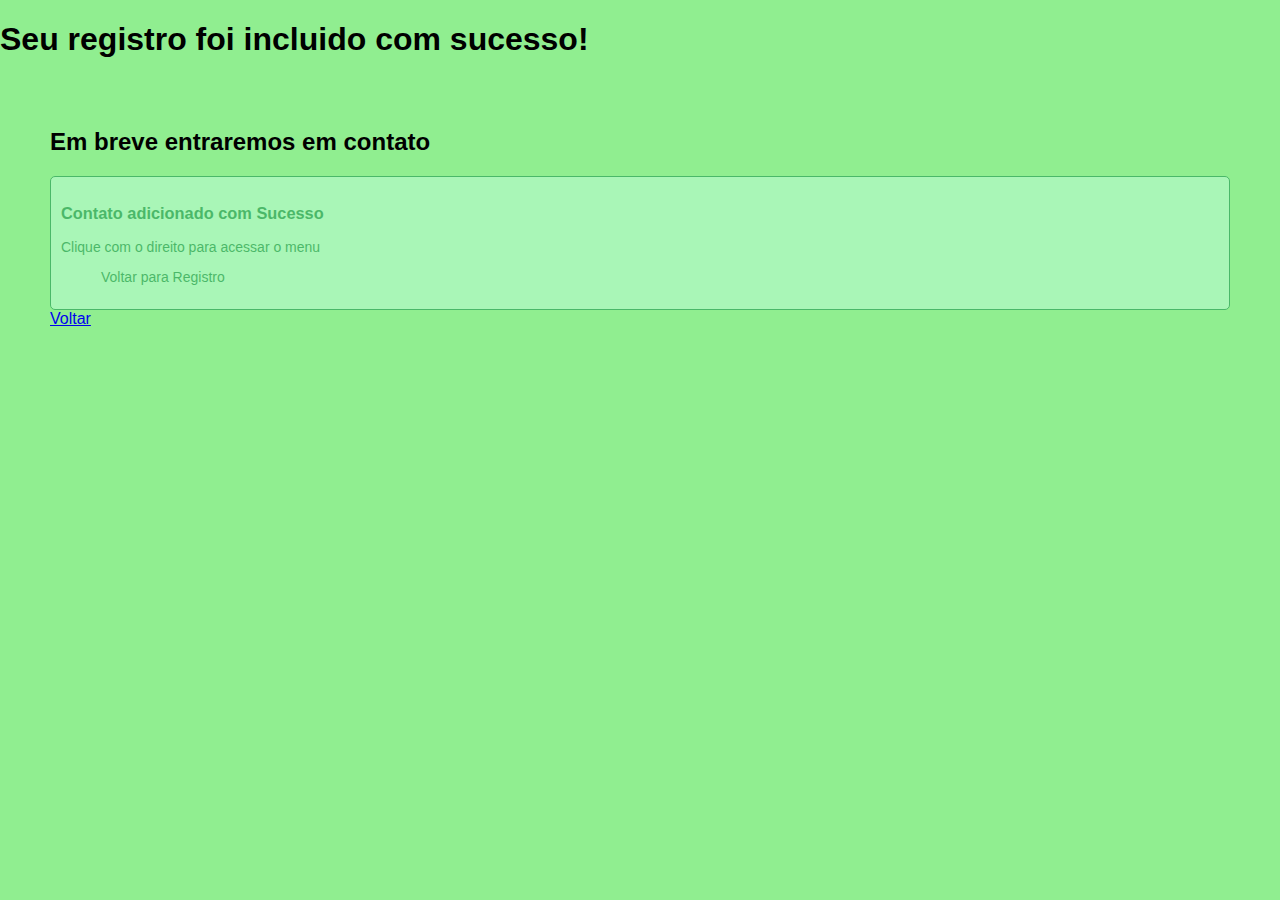
<file: Projects/HTML_CSS_JavaScript/Pratica/ProjetoEmpresaRH/paginas/registroOk.html>
<!DOCTYPE html>
<html lang="pt-br">
    <head>
        <title>ABC Tecnologia - Registro com Sucesso</title>
        <meta charset="UTF-8">
        <meta name="viewport" content="width=device-width, initial-scale=1.0" />
        <link rel="stylesheet" href="../css/main.css">
        <link rel="stylesheet" href="../css/form.css">
        <script src="https://ajax.googleapis.com/ajax/libs/jquery/3.4.1/jquery.min.js"></script>
    </head>
    <body onload="exibirmensagem()">
        <h1>Seu registro foi incluido com sucesso!</h1>
        <div class="container">
            <h2>Em breve entraremos em contato</h2>
            <div id="mensagem" class="info" contextmenu="voltarMenu">
                <h3>Contato adicionado com Sucesso</h3>
                <p>Clique com o direito para acessar o menu</p>
                <menu type="context" id="voltarMenu">
                    <menuitem label="Voltar para Registro" onclick="location.href='registro.html';">
                        Voltar para Registro
                    </menuitem>
                </menu>
            </div>
            <section>
                <a href="../index.html">Voltar</a>
            </section>
        </div>

        <script src="../scripts/sucesso-controls.js"></script>
    </body>
</html>
</file>
<file: Projects/HTML_CSS_JavaScript/Pratica/ProjetoEmpresaRH/css/main.css>
* {
    font-family: 'Segoe UI', Tahoma, Geneva, Verdana, sans-serif;
}

body {
    background-color: #90EE90;
    margin: 0;
}

.container {
    margin: 70px 50px 50px;
}

.intro{
    background: url(../imagens/principal.jpg) center center fixed;
    -moz-background-size: cover;
    -o-background-size: cover;
    background-size: cover;
    -webkit-background-size: cover;
    padding: 220px 0;
    margin-top: 40px;
    left: 0;
    right: 0;
}

.footer {
    background: url(../imagens/footer.jpg) center center fixed;
    -moz-background-size : cover;
    -o-background-size: cover;
    background-size: cover;
    -webkit-background-size: cover;
    padding: 30px;
    text-align: center;
    color: #436E43;
}
</file>
<file: Projects/HTML_CSS_JavaScript/Pratica/ProjetoEmpresaRH/css/menu.css>
nav {
    position: fixed;
    top: 0;
    left: 0;
    right: 0;
}

.menu {
    list-style-type: none;
    margin: 0;
    padding: 0;
    overflow: hidden;
    background-color: #436E43;

}

.menu li {
    float: left;
}

.menu li a {
    display: block;
    color: white;
    text-align: center;
    padding: 14px 16px;
    text-decoration: none;
    font-weight: bold;
}

.menu li a:hover {
    color: #90EE90;
}

@media screen and (max-width: 768px){
    .menu li:not(:first-child){
        display: none;
    }

    .menu li.icon{
        float: right;
        display: inline-block;
    }

    .menu.responsive{
        position: relative;
    }

    .menu.responsive li.icon{
        position: absolute;
        right: 0;
        top: 0;
    }

    .menu.responsive li{
        float: none;
        display: inline;
    }

    .menu.responsive li a{
        display: block;
        text-align: left;
    }
}
</file>
<file: Projects/HTML_CSS_JavaScript/Pratica/ProjetoEmpresaRH/css/destaque.css>
/* para o destaque do menu */
.registro {
    display: block;
    position: absolute;
    top: 400px;
    right: 35px;
    width: 160px;
    height: 100px;
    padding-top: 60px;
    opacity: 0.8;
    font-size: 1rem;
    color: #fff;
    text-align: center;
    text-decoration: none;
    text-transform: uppercase;
     
    /* Criação do círculo */
    -ms-border-radius: 100%;
    -webkit-border-radius: 100%;
    -moz-border-radius: 100%;
    border-radius: 100%;

    -webkit-text-shadow: 0 1px 0 #000;
    -moz-text-shadow: 0 1px 0 #000;
    text-shadow: 0 1px 0 #000;

    /* Efeitos de rotação do texto no círculo */
    -ms-transform: rotate(6deg);
    -webkit-transform: rotate(6deg);
    -moz-transform: rotate(6deg);
    transform: rotate(6deg);

    /* Efeitos de Gradiente */
    background: -ms-linear-gradient(top, #a80000 0%,#740404 100%);
    background: -webkit-linear-gradient(top, #a80000 0%,#740404 100%);
    background: -moz-linear-gradient(top, #a80000 0%,#740404 100%);
    background: linear-gradient(top, #a80000 0%,#740404 100%);

    -ms-transition: -ms-transform 1s;
    -moz-transition: -ms-transform 1s;
    -webkit-transition: -webkit-transform 1s;
    transition: transform 1s;
}

.registro:hover {
    color: #fff;

    /* Efeitos do GRadiente ao mover o mouse */
    background: -ms-linear-gradient(top, #bc0101 0%,#8c0909 100%);
    background: -webkit-linear-gradient(top, #bc0101 0%,#8c0909 100%);
    background: -moz-linear-gradient(top, #bc0101 0%,#8c0909 100%);
    background: linear-gradient(top, #bc0101 0%,#8c0909 100%);

    -ms-transform: rotate(16deg) scale(1.1,1.1);
    -webkit-transform: rotate(16deg) scale(1.1,1.1);
    -moz-transform: rotate(16deg) scale(1.1,1.1);
    transform: rotate(16deg) scale(1.1,1.1);

    -ms-transition: -ms-transform 1s;
    -webkit-transition: -webkit-transform 1s;
    -moz-transition: -webkit-transform 1s;
    transition: transform 1s;
}

.registro:before /* Cria a borda tracejada */ {
    display: block;
    position: absolute;
    top: -7px;
    right: -7px;
    height: 168px;
    width: 168px;
    content: "";
    border: 3px dotted #740404;
    
    /* Cantos circulares do círculo */
    -ms-border-radius: 100%;
    -webkit-border-radius: 100%;
    -moz-border-radius: 100%;
    border-radius: 100%;
}

.registro .free {
    font-size: 80%;
}

@media screen and (max-width: 768px) {
    .registro {
        display:none;
    }
}
</file>
<file: Projects/HTML_CSS_JavaScript/Pratica/maos-a-obra/forms/css/estilos.css>
body{
    background-color: #cccccc;
}

fieldset{
    font-size: 20px;
    font-weight: bold;
    font-family: 'Courier New', Courier, monospace;
}

div{
    margin-bottom: 5px;
}

input{
    width: 220px;
}

select {
    width: 220px;
}

.sexo input{
    width: 20px;
}
</file>
<file: Projects/HTML_CSS_JavaScript/Pratica/maos-a-obra/Pessoal/css/estilos.css>
h1{
    font-family: 'Courier New', Courier, monospace;
    font-size: 30px;
}

p{
    font-size: 16px;
}

article{
    font-size: 16px;
}

h3{
    margin-left: 4px;
}

li{
    font-size: 18px;
}

.contato{
    color: cornflowerblue;
    font-family: Georgia, 'Times New Roman', Times, serif;
    font-weight: bold;
}

.experiencia{
    background-color: #e6e6fe;
    border-radius: 5px;
    border-style: solid;
    border-color: gray;
    margin-bottom: 20px;
}
</file>
<file: Projects/HTML_CSS_JavaScript/Pratica/ProjetoEmpresaRH/css/form.css>
input[type=text], input[type=email] {
    width: 80%;
}

fieldset#sexo {
    width: 150px;
}

textarea{
    width: 100%;
}

fieldset{
    width: 80%;
}

.info {
    display: none;
    color: #008040;
    border: 1px solid #008040;
    border-radius: 5px;
    padding: 10px;
    background-color: #C4FFE1;
    font-size: 14px;
}

.borda {
    max-width: 780px;
    box-shadow: 5px 5px 10px #000;
    padding: 30px;
    margin-right: 30px;
    background-color: white;
}

.borda h1{
    margin-top: 0;
}

.linha,
.coluna {
    box-sizing: border-box;
}

    .linha:before,
    .linha:after {
        content: " ";
        display: table;
    }

    .linha:after {
        clear: both;
    }

.linha {
    margin-bottom: 10px;
}

.coluna {
    position: relative;
    float: left;
}

.col-1 {
    width: 6.86666666667%;
}

.col-2 {
    width: 15.3333333333%;
}

.col-3 {
    width: 23.8%;
}

.col-4 {
    width: 32.2666666667%;
}

.col-5 {
    width: 40.7333333333%;
}

.col-6 {
    width: 49.2%;
}

.col-7 {
    width: 57.6666666667%;
}

.col-8 {
    width: 66.1333333333%;
}

.col-9 {
    width: 74.6%;
}

.col-10 {
    width: 83.0666666667%;
}

.col-11 {
    width: 91.5333333333%;
}

.col-12 {
    width: 100%;
    margin-left: 0;
}

@media only screen and (max-width: 768px) {
    .col-1,
    .col-2,
    .col-3,
    .col-4,
    .col-5,
    .col-6,
    .col-7,
    .col-8,
    .col-9,
    .col-10,
    .col-11,
    .col-12 {
        float: none;
        width: auto;
    }

    .coluna + .coluna {
        margin-left: 0;
    }

    .linha {
        margin-bottom: 0;
    }

    .coluna {
        margin-bottom: 10px;
    }

    .linha:last-child .coluna:last-child {
        margin-bottom: 0;
    }
}
</file>
